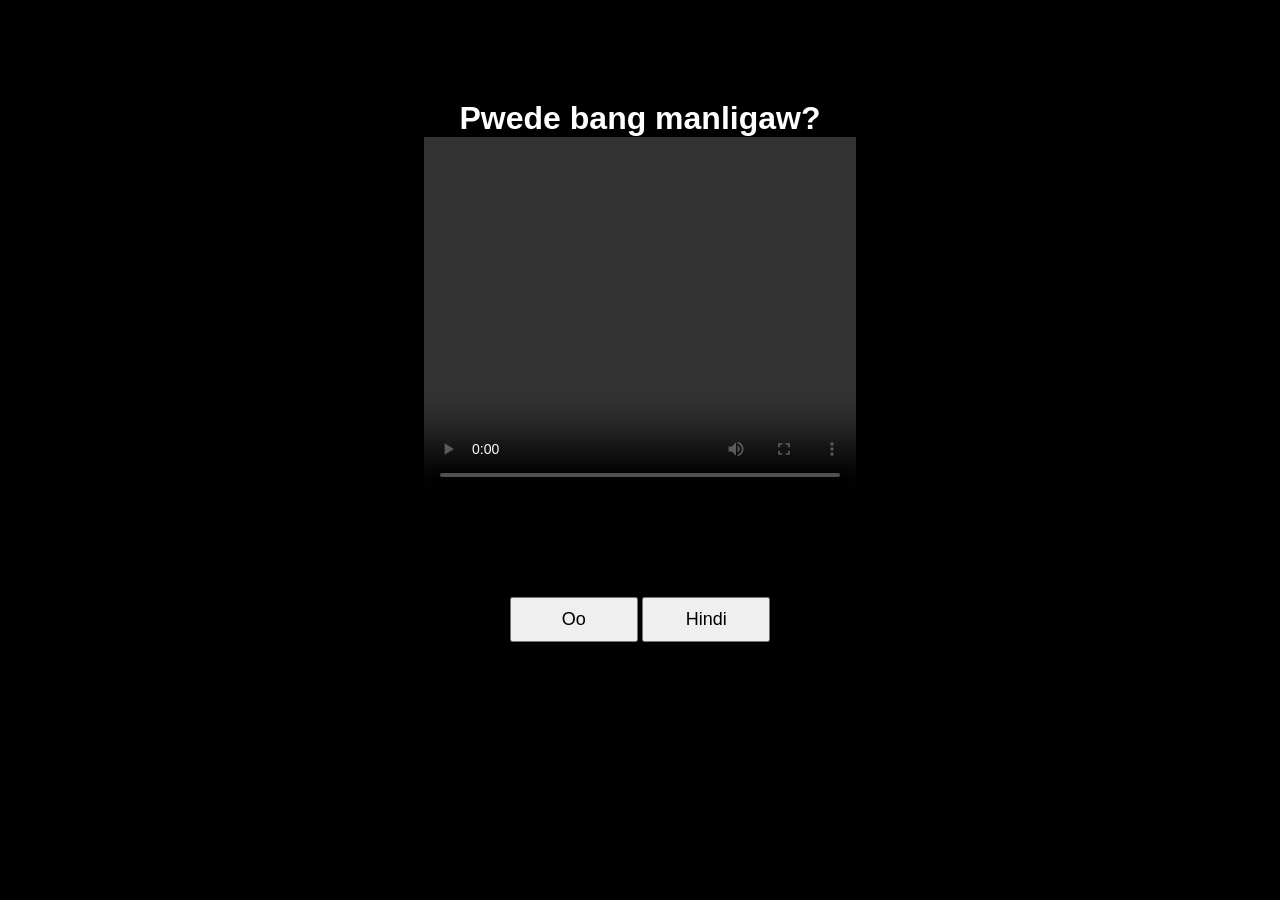
<file: index.html>
<!DOCTYPE htm>
<html>

    <head>
            <title>jericogutierrezsison</title>
            <link rel="stylesheet" href="code.css">
    </head>

    <body>

     <div class="head">
        <h1>Pwede bang manligaw?</h1> 
        <video  width="40%"height="40%"controls loop>
          <source src= "iv/una.mp4"
             type="video/mp4"/>
          </video>
     </div>
      <div class="button">
        <button>
             <a onclick href="oo.html">Oo</a>
        </button>
        <button> 
          <a onclick href="two.html">Hindi</a>
        </button>
      </div>
    </body>
        
    <html>
</file>
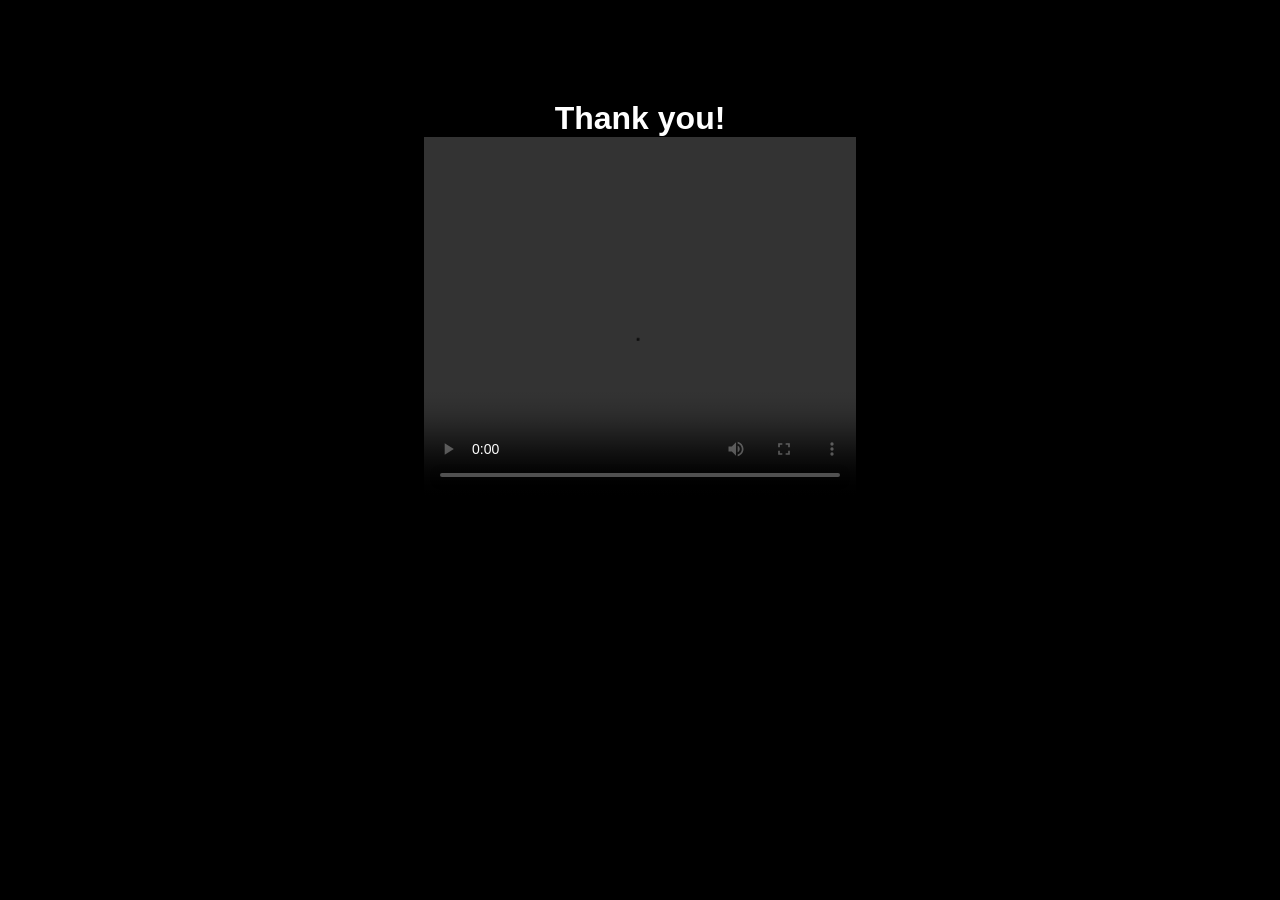
<file: oo.html>
<!DOCTYPE htm>
<html>

    <head>
            <title>jericogutierrezsison</title>
            <link rel="stylesheet" href="code.css">
    </head>

    <body>

     <div class="head">
        <h1>Thank you!</h1> 
        <video  width="40%"height="40%"controls loop>
          <source src= "iv/uwu.mp4"
             type="video/mp4"/>
          </video>
     </div>
    </body>
        
    <html>
</file>
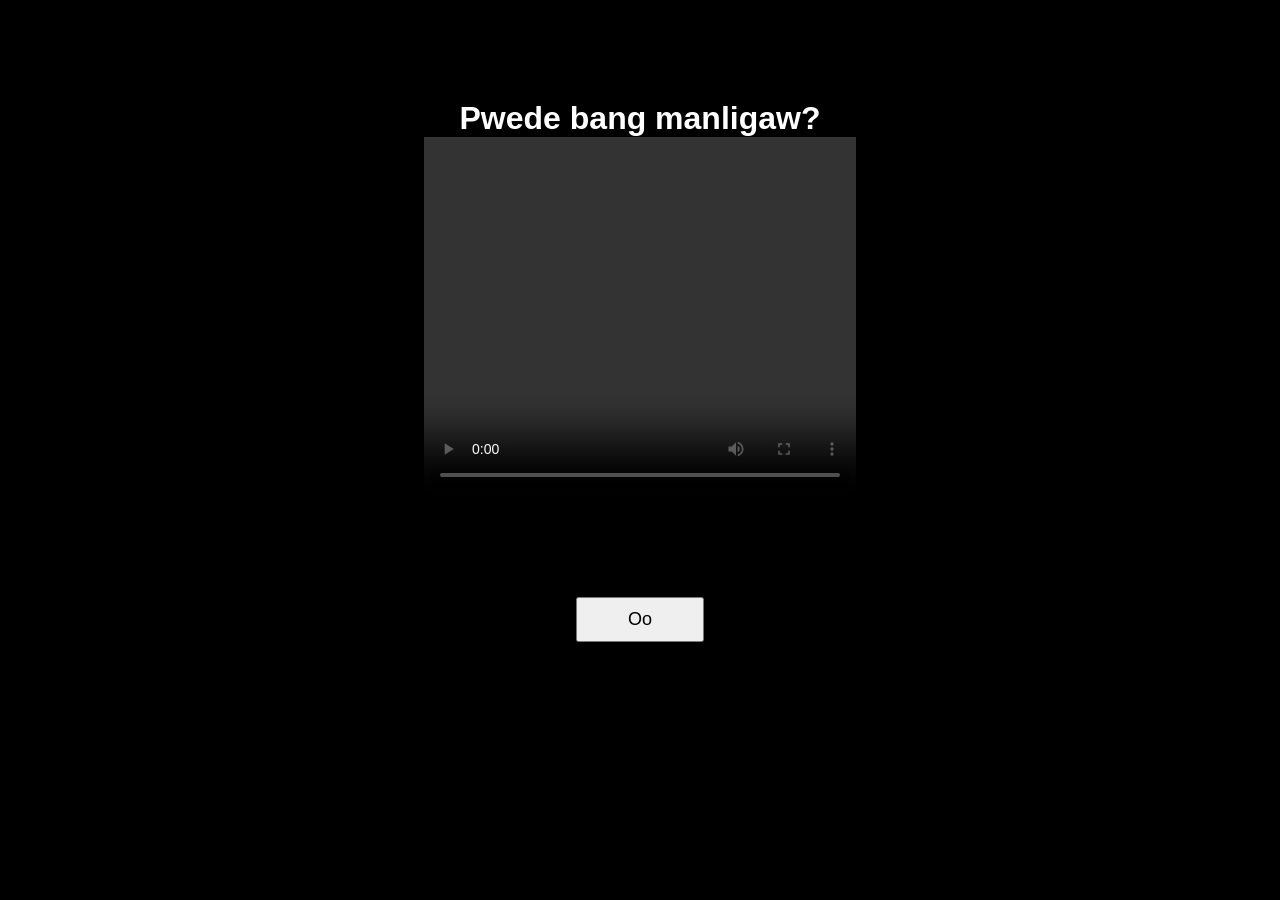
<file: three.html>
<!DOCTYPE htm>
<html>

    <head>
            <title>jericogutierrezsison</title>
            <link rel="stylesheet" href="code.css">
    </head>

    <body>

     <div class="head">
        <h1>Pwede bang manligaw?</h1> 
        <video  width="40%"height="40%"controls loop>
          <source src= "iv/three.mp4"
             type="video/mp4"/>
          </video>
     </div>
      <div class="button">
        <button>
             <a onclick href="oo.html">Oo</a>
        </button>
      </div>
    </body>
        
    <html>
</file>
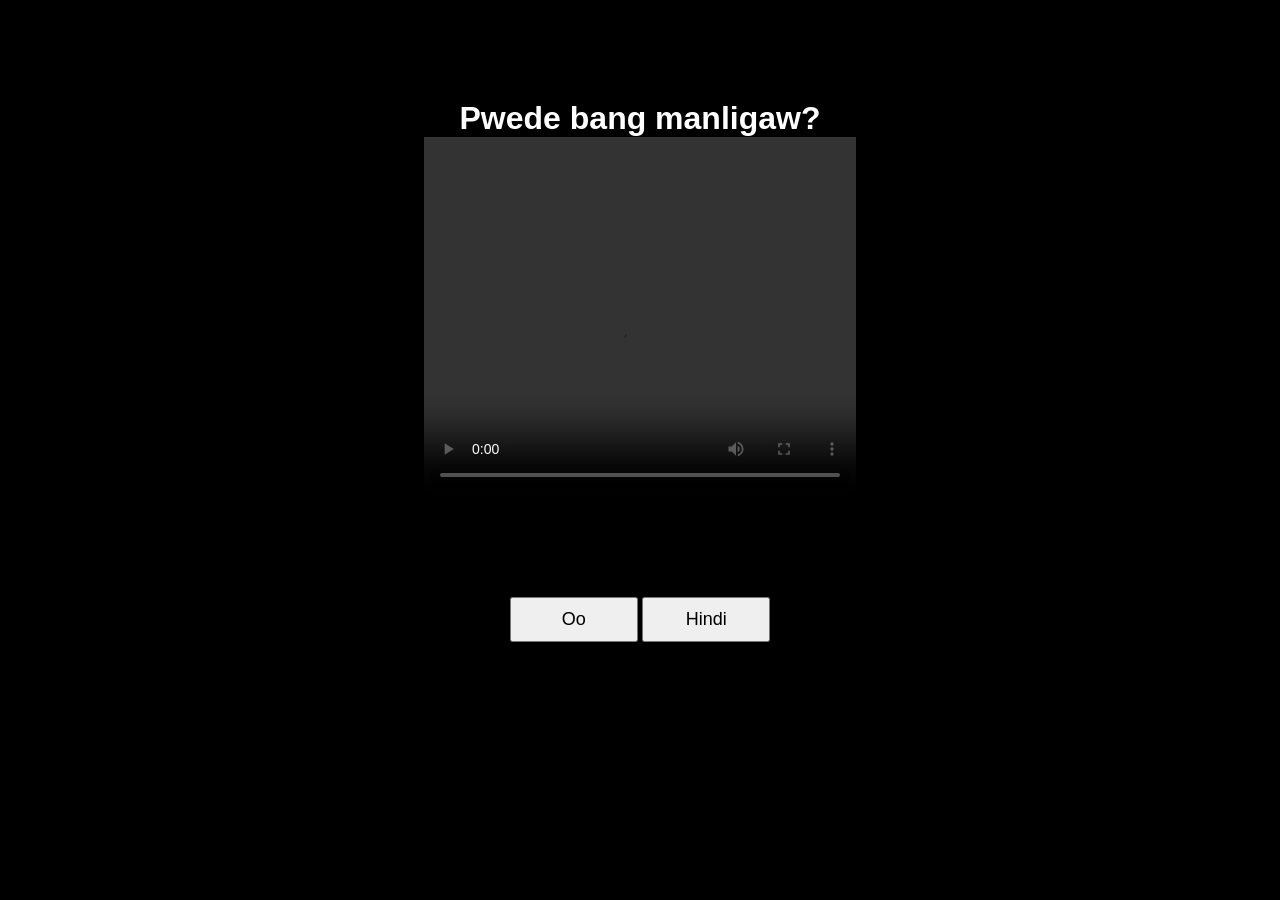
<file: two.html>
<!DOCTYPE htm>
<html>

    <head>
            <title>jericogutierrezsison</title>
            <link rel="stylesheet" href="code.css">
    </head>

    <body>

     <div class="head">
        <h1>Pwede bang manligaw?</h1> 
        <video  width="40%"height="40%"controls loop>
          <source src= "iv/two.mp4"
             type="video/mp4"/>
          </video>
     </div>
      <div class="button">
        <button>
             <a onclick href="oo.html">Oo</a>
        </button>
        <button> 
          <a onclick href="three.html">Hindi</a>
        </button>
      </div>
    </body>
        
    <html>
</file>
<file: code.css>
*{
    margin:0;
    padding:0;
    font-family:'Poppins', sans-serif;
    box-sizing:border-box;
}
body{
    background: black;
    color: white;
    background-position: center;
}
.head{
    align-items: center;
    text-align: center;
    margin: 100px;
}
.button{
    text-align: center;
   }
button{
    font-size: large;
    width: 10%;
    height: 5%;
}
.button a{
    text-decoration: none;
    color: #000;
}
</file>
